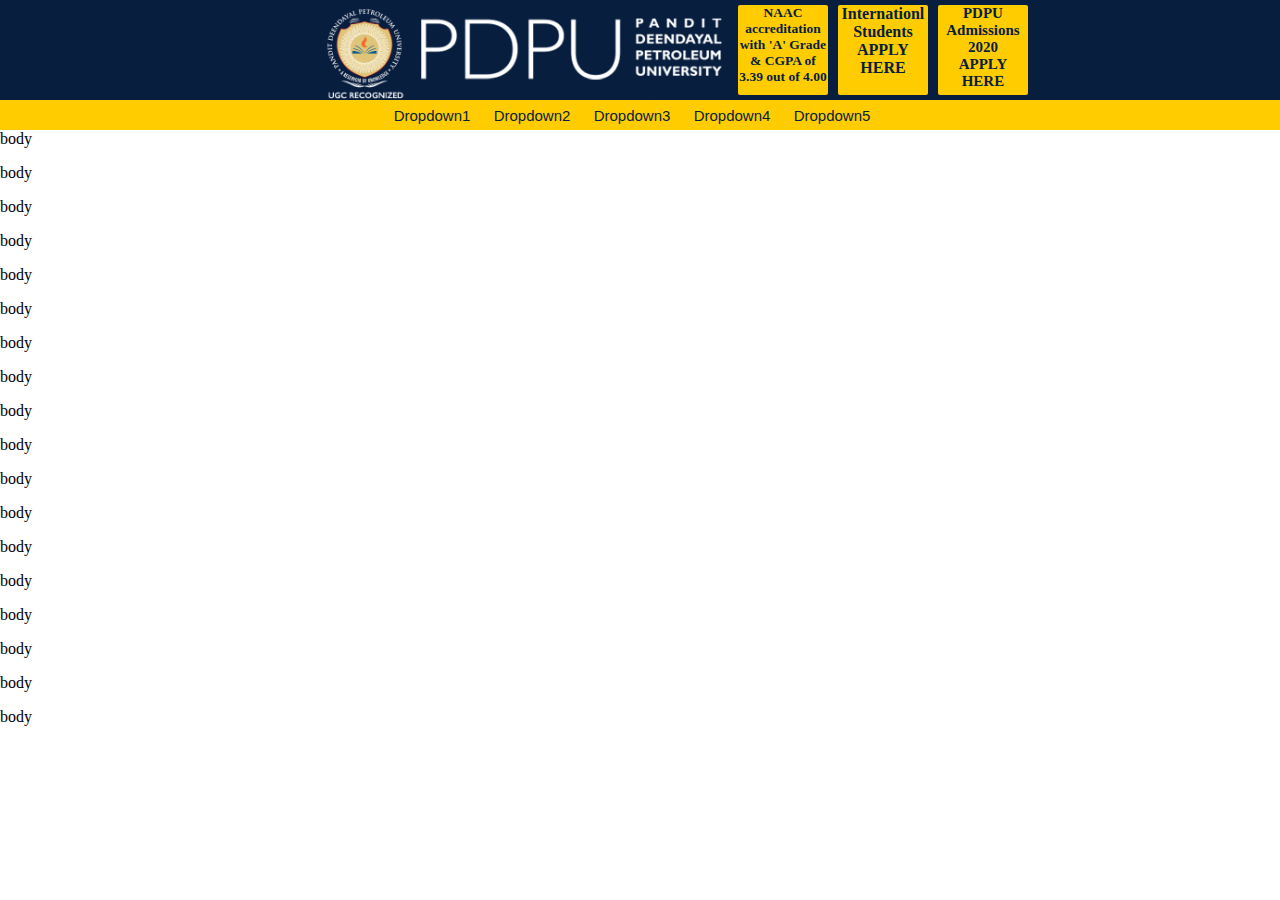
<file: Header v0.1/header.html>
<!DOCTYPE html>
<html>
    <head>
        <meta charset="utf-8">
        <title>
            Pandit Deendayal Petroleum University
        </title>
        <link rel="stylesheet" type="text/css" href="header.css">
    </head> 
    <body>
        <div id="header1">
            <div id="pdpulogo">
                <a href="header.html">
                    <img src="pdpu_logo.png" height=100px alt="PDPU LOGO">
                </a>
            </div>
            <div id="contenth1">
                <div class="boxx1">
                    <a href="#" class="rlink1">
                        <strong>NAAC accreditation with 'A' Grade & CGPA of 3.39 out of 4.00</strong>
                    </a>    
                </div>
                <div class="boxx2">
                    <a href="#" class="rlink2">
                        <strong>Internationl Students APPLY HERE</strong>
                    </a>
                </div>
                <div class="boxx3">
                    <a href="#" class="rlink2">
                        <strong>PDPU Admissions 2020 
                            <br>
                            APPLY HERE
                        </strong>
                    </a>
                </div>
            </div>
        </div>
        <div id="header2">
            <div class="dropdown">
                <button class="dropbtn">Dropdown1</button>
                <div class="dropdown-content">
                  <a href="#">Link 1</a>
                  <a href="#">Link 2</a>
                  <a href="#">Link 3</a>
                </div>
            </div>
            <div class="dropdown">
                <button class="dropbtn">Dropdown2</button>
                <div class="dropdown-content">
                  <a href="#">Link 1</a>
                  <a href="#">Link 2</a>
                  <a href="#">Link 3</a>
                </div>
            </div>
            <div class="dropdown">
                <button class="dropbtn">Dropdown3</button>
                <div class="dropdown-content">
                  <a href="#">Link 1</a>
                  <a href="#">Link 2</a>
                  <a href="#">Link 3</a>
                </div>
            </div>
            <div class="dropdown">
                <button class="dropbtn">Dropdown4</button>
                <div class="dropdown-content">
                  <a href="#">Link 1</a>
                  <a href="#">Link 2</a>
                  <a href="#">Link 3</a>
                </div>
            </div>
            <div class="dropdown">
                <button class="dropbtn">Dropdown5</button>
                <div class="dropdown-content">
                  <a href="#">Link 1</a>
                  <a href="#">Link 2</a>
                  <a href="#">Link 3</a>
                </div>
            </div>
        </div>
        <div id="content">
            <p>body</p>
            <p>body</p>
            <p>body</p>
            <p>body</p>
            <p>body</p>
            <p>body</p>
            <p>body</p>
            <p>body</p>
            <p>body</p>
            <p>body</p>
            <p>body</p>
            <p>body</p>
            <p>body</p>
            <p>body</p>
            <p>body</p>
            <p>body</p>
            <p>body</p>
            <p>body</p>
            <p>body</p>
        </div>
    </body>
</html>
</file>
<file: Header v0.1/header.css>
body{
    margin:0px;
    padding:0px;
    border:0px;
}

#header1{
    text-align:center;
    background-color:#081e3f;
    color:white;
    margin:0px;
    padding:0px;
    border:0px;
    height:100px;
    position:fixed;
    width:100%;
}
#header2{
    text-align:center;
    background-color:#ffcc00;
    color:#081e3f;
    margin-top:100px;
    padding:0px;
    height:30px;
    position:fixed;
    width:100%;
    border-color:red;
}
#content{
    padding-top:80px;
    padding-bottom:40px;
}

.rlink1{
    text-decoration:none;
    color:#081e3f;
}
.rlink2{
    text-decoration:none;
    color:#081e3f;
    animation:blinkingText 1s infinite;
}
@keyframes blinkingText{
    50%{color:transparent;}
}
#pdpulogo{
    float:left;
    margin-left:25%;
}
.boxx1{
    top:5px;
    bottom:5px;
    float:left;
    position:relative;
    height:90px;
    width:90px;
    background-color:#ffcc00;
    margin-right:5px;
    margin-left:5px;
    font-size:13.5px;
    text-align:center;
    border-radius:2px;
}
.boxx2{
    top:5px;
    bottom:5px;
    float:left;
    position:relative;
    height:90px;
    width:90px;
    background-color:#ffcc00;
    margin-right:5px;
    margin-left:5px;
    text-align:center;
    border-radius:2px;
}
.boxx3{
    top:5px;
    bottom:5px;
    float:left;
    position:relative;
    height:90px;
    width:90px;
    background-color:#ffcc00;
    margin-right:5px;
    margin-left:5px;
    text-align:center;
    font-size:15px;
    border-radius:2px;
}


.dropbtn{
    background-color:#ffcc00;
    color:#081e3f;
    padding:0px;
    height:30px;
    width:80px;
    font-size:15px;
    border:none;
    margin-right:20px;
}
.dropdown{
    position:relative;
    display:inline-block;
    margin-right:-4px;
}
.dropdown-content{
    display:none;
    position:absolute;
    background-color:#081e3f;
    z-index:1;
    min-width:160px;
}  
.dropdown-content a{
    color:white;
    padding:12px 16px;
    text-decoration:none;
    display:block;
} 
.dropdown-content a:hover{
    background-color:#ffcc00;
    color:#081e3f;
}  
.dropdown:hover .dropdown-content{
    display:block;
}  
.dropdown:hover .dropbtn{
    background-color:#081e3f;
    color:white;
}
</file>
